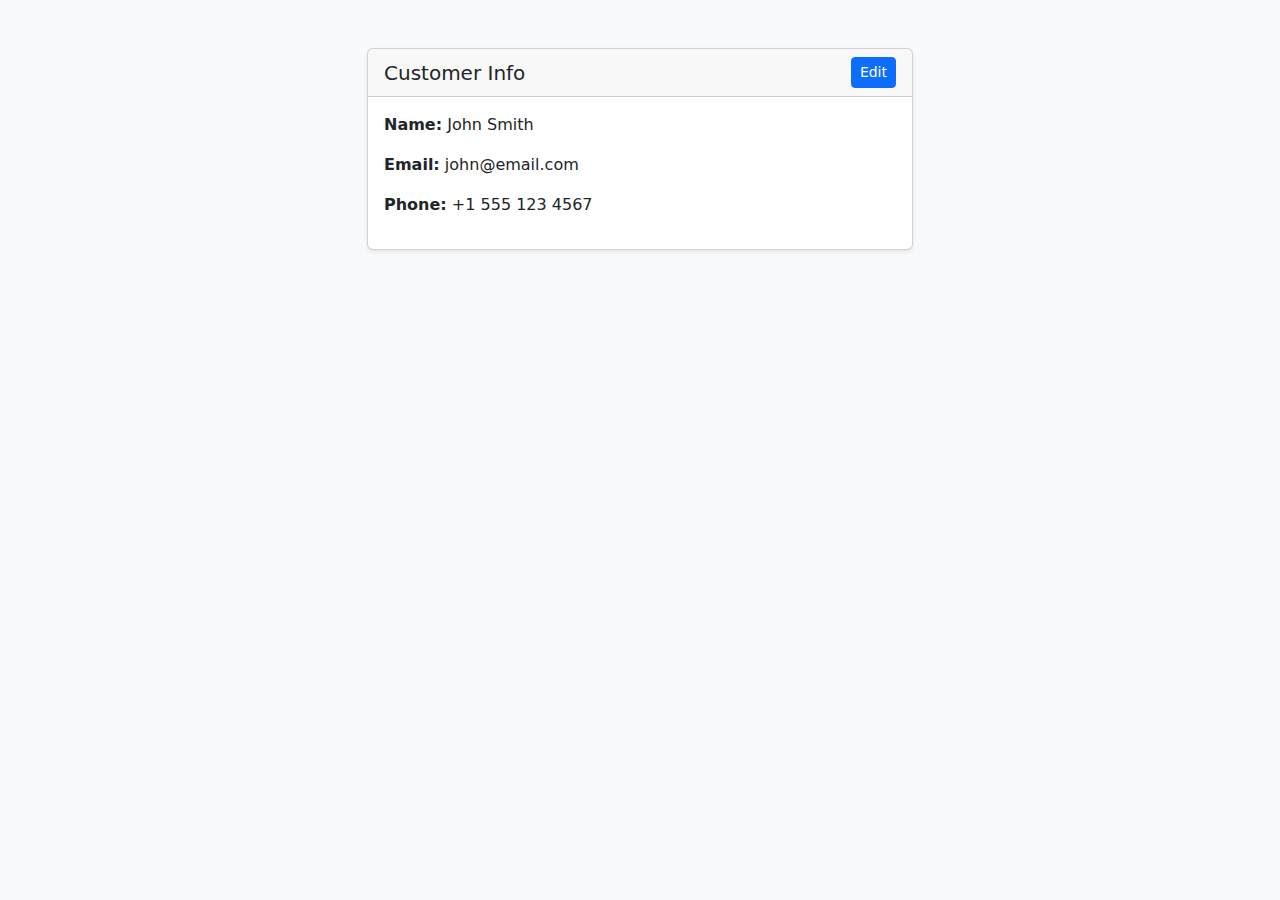
<file: templates/test.html>
<!DOCTYPE html>
<html lang="en">
<head>
  <meta charset="UTF-8">
  <title>Customer Profile</title>

  <!-- Bootstrap 5 CSS -->
  <link
          href="https://cdn.jsdelivr.net/npm/bootstrap@5.3.2/dist/css/bootstrap.min.css"
          rel="stylesheet"
  >
</head>
<body class="bg-light">

<div class="container mt-5">
  <div class="row justify-content-center">
    <div class="col-md-6">

      <div class="card shadow-sm">
        <div class="card-header d-flex justify-content-between align-items-center">
          <h5 class="mb-0">Customer Info</h5>
          <button class="btn btn-sm btn-primary" onclick="editInfo()">Edit</button>
        </div>

        <div class="card-body">

          <!-- VIEW MODE -->
          <div id="viewMode">
            <p><strong>Name:</strong> <span id="nameText">John Smith</span></p>
            <p><strong>Email:</strong> <span id="emailText">john@email.com</span></p>
            <p><strong>Phone:</strong> <span id="phoneText">+1 555 123 4567</span></p>
          </div>

          <!-- EDIT MODE -->
          <form id="editMode" class="d-none">
            <div class="mb-3">
              <label class="form-label">Name</label>
              <input type="text" class="form-control" id="nameInput" value="John Smith">
            </div>

            <div class="mb-3">
              <label class="form-label">Email</label>
              <input type="email" class="form-control" id="emailInput" value="john@email.com">
            </div>

            <div class="mb-3">
              <label class="form-label">Phone</label>
              <input type="text" class="form-control" id="phoneInput" value="+1 555 123 4567">
            </div>

            <div class="d-flex gap-2">
              <button type="button" class="btn btn-success" onclick="saveInfo()">Save</button>
              <button type="button" class="btn btn-secondary" onclick="cancelEdit()">Cancel</button>
            </div>
          </form>

        </div>
      </div>

    </div>
  </div>
</div>

<!-- JavaScript -->
<script>
  function editInfo() {
      document.getElementById("viewMode").classList.add("d-none");
      document.getElementById("editMode").classList.remove("d-none");
  }

  function saveInfo() {
      document.getElementById("nameText").innerText =
          document.getElementById("nameInput").value;

      document.getElementById("emailText").innerText =
          document.getElementById("emailInput").value;

      document.getElementById("phoneText").innerText =
          document.getElementById("phoneInput").value;

      cancelEdit();
  }

  function cancelEdit() {
      document.getElementById("editMode").classList.add("d-none");
      document.getElementById("viewMode").classList.remove("d-none");
  }
</script>

</body>
</html>
</file>
